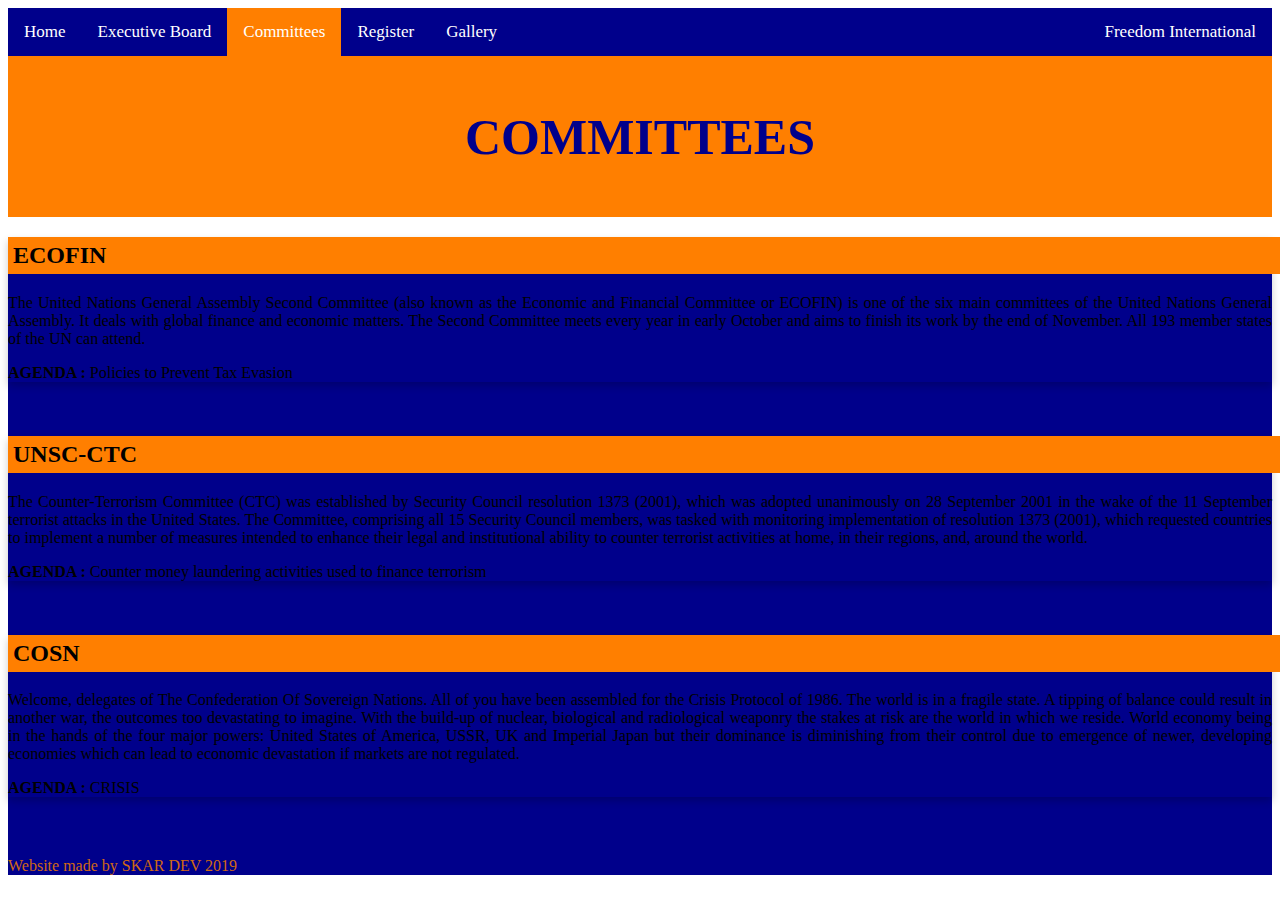
<file: committees.html>
<!DOCTYPE HTML>
<head>
	<link href="https://fonts.googleapis.com/css?family=Lato" rel="stylesheet">
    <link rel="stylesheet" href="https://stackpath.bootstrapcdn.com/bootstrap/4.2.1/css/bootstrap.min.css" integrity="sha384-GJzZqFGwb1QTTN6wy59ffF1BuGJpLSa9DkKMp0DgiMDm4iYMj70gZWKYbI706tWS" crossorigin="anonymous">
	<script src="https://stackpath.bootstrapcdn.com/bootstrap/4.2.1/js/bootstrap.min.js" integrity="sha384-B0UglyR+jN6CkvvICOB2joaf5I4l3gm9GU6Hc1og6Ls7i6U/mkkaduKaBhlAXv9k" crossorigin="anonymous"></script>
	<link rel="stylesheet" href='css/style.css'>
	<link rel="stylesheet" href="https://cdnjs.cloudflare.com/ajax/libs/font-awesome/4.7.0/css/font-awesome.min.css">
    <script src="js/scripts.js"></script>
	<nav class="topnav" id="mytopnav">
		<a href='index.html'> Home </a>
		<a href='eb.html'> Executive Board </a>
		<a href='committees.html' class='active'> Committees </a>
		<a href='register.html'> Register </a>
    <a href='gallery.html'> Gallery </a>
    <a href="javascript:void(0);" class="icon" onclick="myFunction()">
        <i class="fa fa-bars"></i>
    </a>
		<a href="https://www.freedom-international.in" style="float:right;"> Freedom International </a>
	</nav>
    <title>FISMUN - Committees</title>
</head>
<body class="text-center">
	<div class='container-fluid btn-container' align="center">
        <br>
		<h1> COMMITTEES </h1>
		<br>
	</div>
    <div class="address container-fluid p-5">
            <div class="card">
                <h2 id='address-header'> ECOFIN </h2>

                <div class="address-text m-3">
                    The United Nations General Assembly Second Committee (also known as the Economic and Financial Committee or ECOFIN) is one of the six main committees of the United Nations General Assembly. It deals with global finance and economic matters.

                    The Second Committee meets every year in early October and aims to finish its work by the end of November. All 193 member states of the UN can attend.
								<br>
								<p><strong> AGENDA : </strong> Policies to Prevent Tax Evasion </p>
                </div>
			</div>

		<br>
            <div class="card">
                <h2 id='address-header'> UNSC-CTC </h2>

                <div class="address-text m-3">
                    The Counter-Terrorism Committee (CTC) was established by Security Council resolution 1373 (2001), which was adopted unanimously on 28 September 2001 in the wake of the 11 September terrorist attacks in the United States.
                    The Committee, comprising all 15 Security Council members, was tasked with monitoring implementation of resolution 1373 (2001), which requested countries to implement a number of measures intended to enhance their legal and institutional ability to counter terrorist activities at home, in their regions, and, around the world.
								<br>
								<p><strong> AGENDA : </strong>Counter money laundering activities used to finance terrorism</p>
                </div>

			</div>

		<br>
            <div class="card">
                <h2 id='address-header'> COSN </h2>

                <div class="address-text m-3">
                    Welcome, delegates of The Confederation Of Sovereign Nations. All of you have been assembled for the Crisis Protocol of 1986.

                    The world is in a fragile state. A tipping of balance could result in another war, the outcomes too devastating to imagine. With the build-up of nuclear, biological and radiological weaponry the stakes at risk are the world in which we reside.

                    World economy being in the hands of the four major powers: United States of America, USSR, UK and Imperial Japan but their dominance is diminishing from their control due to emergence of newer, developing economies which can lead to economic devastation if markets are not regulated.
										<br>
										<p><strong> AGENDA : </strong> CRISIS </p>
                </div>

			</div>
		<br>
    </div>
    <footer class="p-4">
        <p> Website made by SKAR DEV 2019 </p>
    </footer>
</body>
</file>
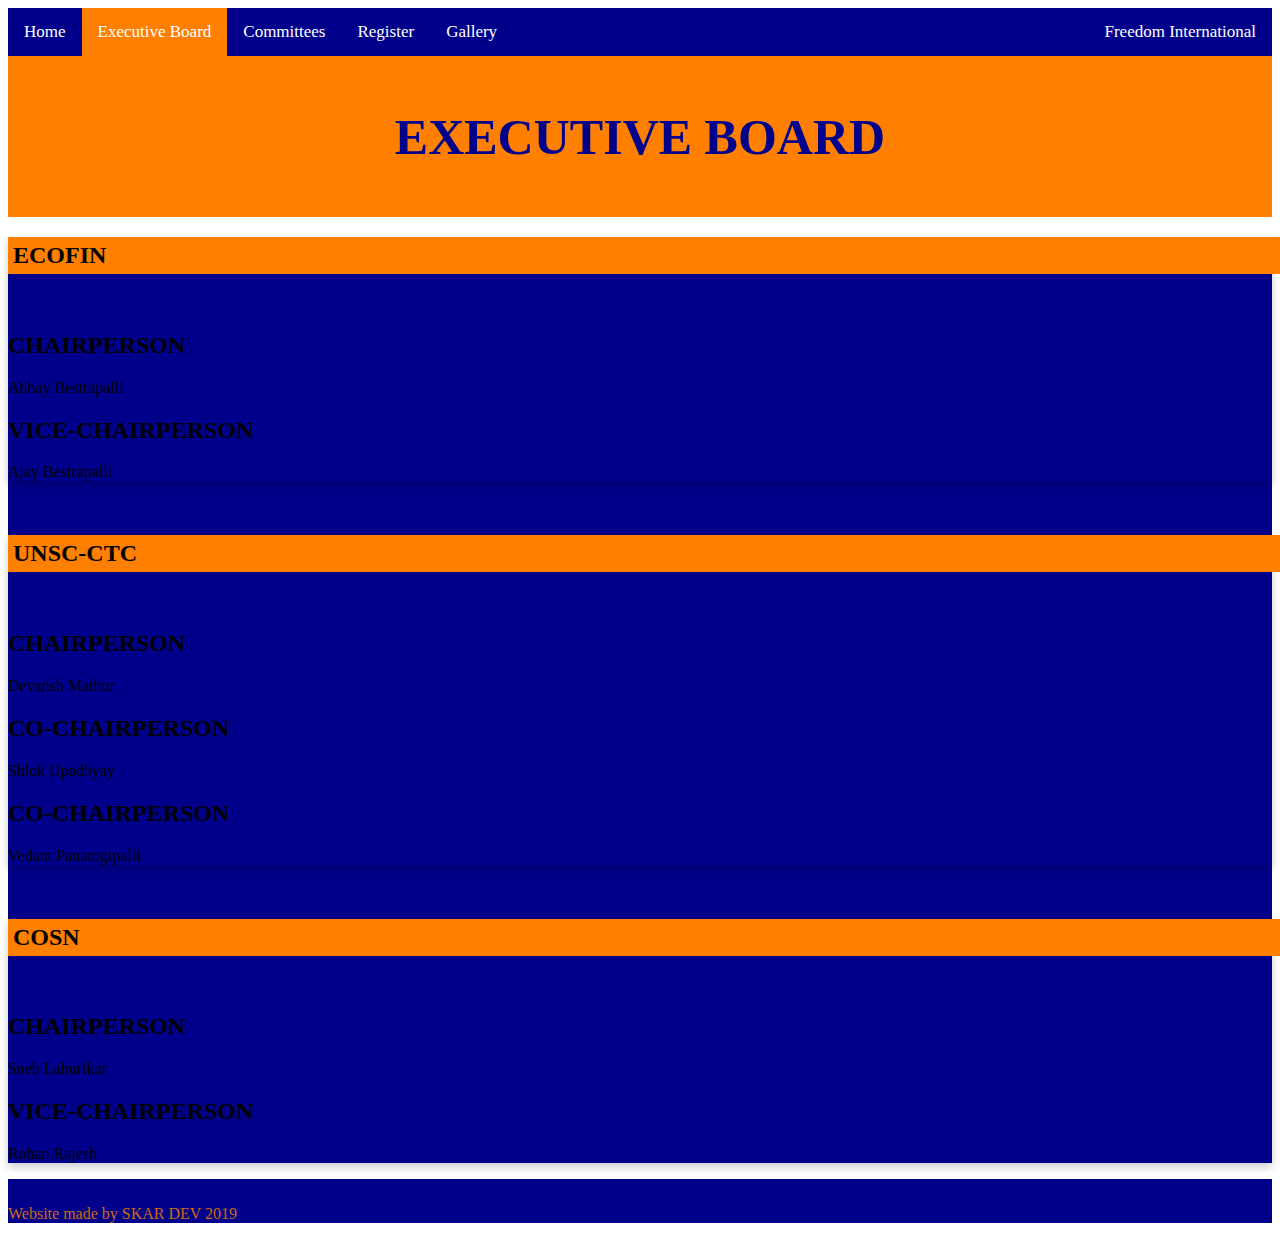
<file: eb.html>
<!DOCTYPE HTML>
<head>
	<link href="https://fonts.googleapis.com/css?family=Lato" rel="stylesheet">
    <link rel="stylesheet" href="https://stackpath.bootstrapcdn.com/bootstrap/4.2.1/css/bootstrap.min.css" integrity="sha384-GJzZqFGwb1QTTN6wy59ffF1BuGJpLSa9DkKMp0DgiMDm4iYMj70gZWKYbI706tWS" crossorigin="anonymous">
	<script src="https://stackpath.bootstrapcdn.com/bootstrap/4.2.1/js/bootstrap.min.js" integrity="sha384-B0UglyR+jN6CkvvICOB2joaf5I4l3gm9GU6Hc1og6Ls7i6U/mkkaduKaBhlAXv9k" crossorigin="anonymous"></script>
	<link rel="stylesheet" href='css/style.css'>
	<link rel="stylesheet" href="https://cdnjs.cloudflare.com/ajax/libs/font-awesome/4.7.0/css/font-awesome.min.css">
    <script src="js/scripts.js"></script>
	<nav class="topnav" id="mytopnav">
		<a href='index.html'> Home </a>
		<a href='eb.html' class='active'> Executive Board </a>
		<a href='committees.html'> Committees </a>
		<a href='register.html'> Register </a>
    <a href='gallery.html'> Gallery </a>
    <a href="javascript:void(0);" class="icon" onclick="myFunction()">
        <i class="fa fa-bars"></i>
    </a>
		<a href="https://www.freedom-international.in" style="float:right;"> Freedom International </a>
	</nav>
    <title> FISMUN - Executive Board</title>
</head>
<body class="text-center">
	<div class='container-fluid btn-container' align="center">
        <br>
		<h1> EXECUTIVE BOARD </h1>
        <br>
	</div>
    <div class="address container-fluid p-5">
        <div class="card">
            <h2 id='address-header'> ECOFIN </h2>
            <br>
            <div class="address-text m-3">
                <h2>CHAIRPERSON</h2> <p>Abhay Bestrapalli</p>
                <h2>VICE-CHAIRPERSON</h2><p>Ajay Bestrapalli</p>
            </div>
        </div>
        <br>
        <div class="card">
            <h2 id='address-header'> UNSC-CTC </h2>
            <br>
            <div class="address-text m-3">
                <h2>CHAIRPERSON</h2><p>Devansh Mathur</p>
                <h2>CO-CHAIRPERSON</h2><p>Shlok Upadhyay</p>
                <h2>CO-CHAIRPERSON</h2><p>Vedant Panamgipalli</p>
            </div>
        </div>
        <br>
        <div class="card">
            <h2 id='address-header'> COSN </h2>
            <br>
            <div class="address-text m-3">
                <h2>CHAIRPERSON</h2><p>Sneh Lahurikar</p>
                <h2>VICE-CHAIRPERSON</h2><p>Rohan Rajesh</p>
            </div>
        </div>
    </div>


    <footer class="p-4">
			<p> Website made by SKAR DEV 2019 </p>
    </footer>
</body>
</file>
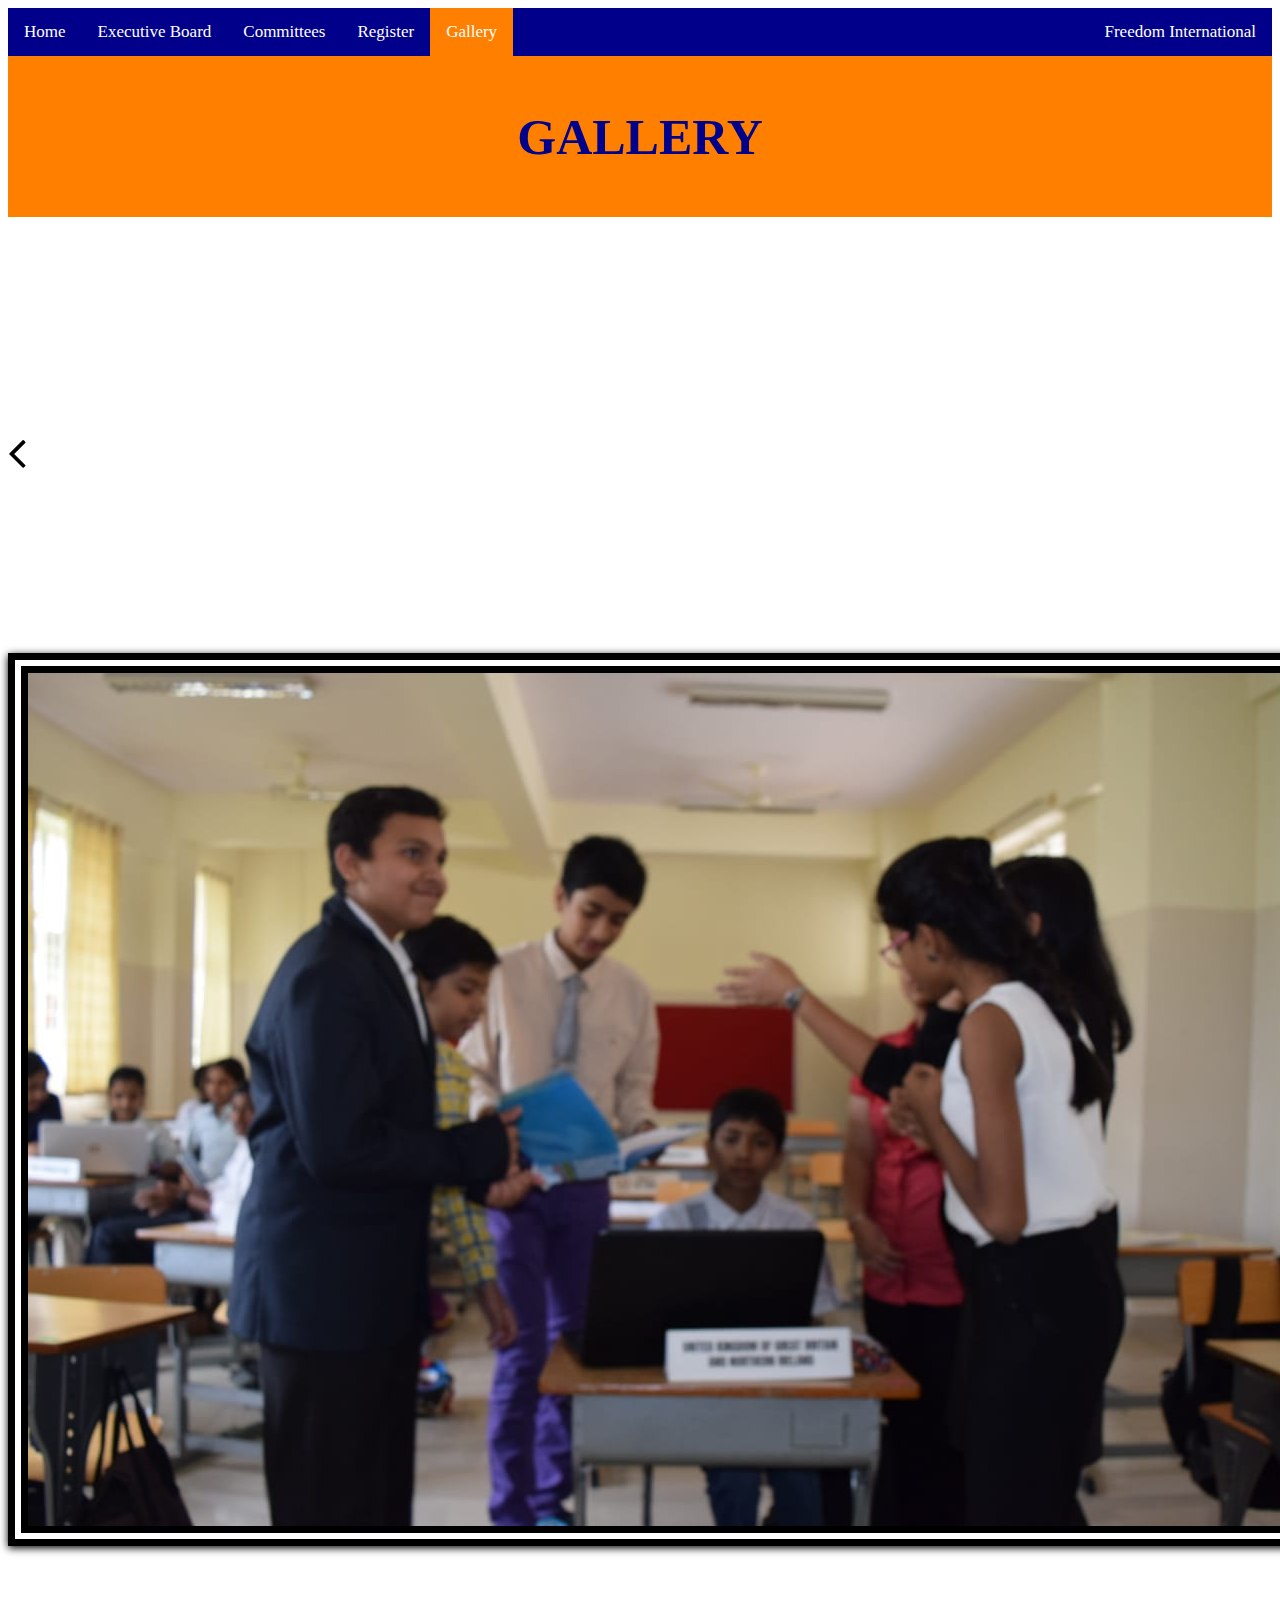
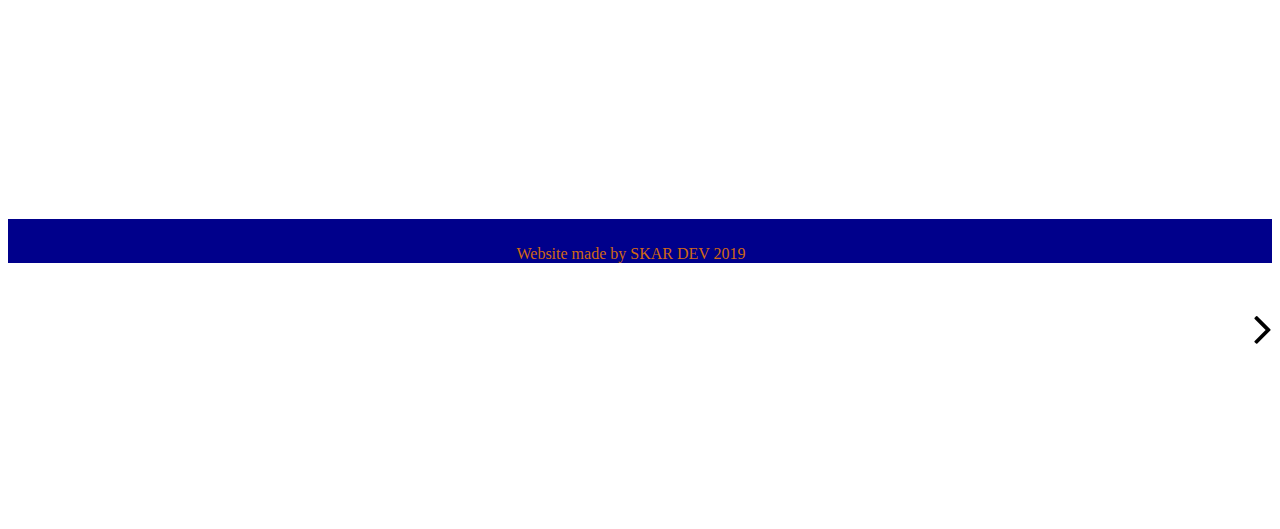
<file: gallery.html>
<!DOCTYPE HTML>
<head>
	<link href="https://fonts.googleapis.com/css?family=Lato" rel="stylesheet">

    <link rel="stylesheet" href="https://stackpath.bootstrapcdn.com/bootstrap/4.2.1/css/bootstrap.min.css" integrity="sha384-GJzZqFGwb1QTTN6wy59ffF1BuGJpLSa9DkKMp0DgiMDm4iYMj70gZWKYbI706tWS" crossorigin="anonymous">

	<script src="https://stackpath.bootstrapcdn.com/bootstrap/4.2.1/js/bootstrap.min.js" integrity="sha384-B0UglyR+jN6CkvvICOB2joaf5I4l3gm9GU6Hc1og6Ls7i6U/mkkaduKaBhlAXv9k" crossorigin="anonymous"></script>

	<link rel="stylesheet" href='css/style.css'>

	<link rel="stylesheet" href="https://cdnjs.cloudflare.com/ajax/libs/font-awesome/4.7.0/css/font-awesome.min.css">

    <script src="https://code.jquery.com/jquery-3.3.1.slim.min.js" integrity="sha384-q8i/X+965DzO0rT7abK41JStQIAqVgRVzpbzo5smXKp4YfRvH+8abtTE1Pi6jizo" crossorigin="anonymous"></script>
    <script src="https://cdnjs.cloudflare.com/ajax/libs/popper.js/1.14.3/umd/popper.min.js" integrity="sha384-ZMP7rVo3mIykV+2+9J3UJ46jBk0WLaUAdn689aCwoqbBJiSnjAK/l8WvCWPIPm49" crossorigin="anonymous"></script>
    <script src="https://stackpath.bootstrapcdn.com/bootstrap/4.1.3/js/bootstrap.min.js" integrity="sha384-ChfqqxuZUCnJSK3+MXmPNIyE6ZbWh2IMqE241rYiqJxyMiZ6OW/JmZQ5stwEULTy" crossorigin="anonymous"></script>

    <script src="js/scripts.js"></script>

	<nav class="topnav" id="mytopnav">
		<a href='index.html'> Home </a>
		<a href='eb.html'> Executive Board </a>
		<a href='committees.html'> Committees </a>
		<a href='register.html'> Register </a>
    <a href='gallery.html' class='active'> Gallery </a>
    <a href="javascript:void(0);" class="icon" onclick="myFunction()">
        <i class="fa fa-bars"></i>
    </a>
		<a href="https://www.freedom-international.in" style="float:right;"> Freedom International </a>
	</nav>
	<title> FISMUN - Gallery</title>
</head>


<body class="text-center" align="center">
    <div class='container-fluid btn-container' align="center">
        <br>
		<h1> GALLERY </h1>
		<br>
	</div>
    <br>
    <br>
    <center>
        <div class="gallery w-75 h-50 m-5"id="gallery">


            <div class="gallery_btn">
                <a  class="mt-4 pt-4" id="previous" style="float: left;" onclick="previous_img();"><i class="fa fa-angle-left"></i></a>
                <img id="img">
                <a  class="mt-4 pt-4" id="next" style="float: right;" onclick="next_img();" ><i class="fa fa-angle-right"></i></a>
            </div>
        </div>

        <br>
        <br>
        <br>
        <br>
        <br>
    </center>



    <script>
        var c = document.getElementById("gallery");
        var i,photo_id,photo,final;

        function sleep(ms) {
              return new Promise(resolve => setTimeout(resolve, ms));
        }

        async function changebg() {
            while (1==1){
              for (i=1; i<11; i++) {
                photo_id = "img"+"("+String(i)+")";
                console.log(photo_id);
                photo = document.getElementById("img");
                photo.src = "assets/Carousel-Pictures/"+photo_id+".jpeg";
                photo.style.width="640px";
                photo.style.height="426px";
                console.log(c);
                await sleep(4000);
            };

            };
        };

        var previous = document.getElementById("previous");
        var next=document.getElementById("next");
        var photo_number = 1
        var photoid = "img"+"("+String(photo_number)+")";
        var photo = document.getElementById("img");
        photo.src = "assets/Carousel-Pictures/"+photoid+".jpeg";
        photo.className += " w-75 h-25";
        console.log(photo);

        function previous_img(){
            if (photo_number==1){
                photo_number=10;
                photo_id = "img"+"("+String(photo_number)+")";
                photo = document.getElementById("img");
                photo.src = "assets/Carousel-Pictures/"+photo_id+".jpeg";
                photo.style.width="inherit;";
                photo.style.height="inherit";
                console.log(photo);

            } else{
                photo_number=photo_number-1;
                photo_id = "img"+"("+String(photo_number)+")";
                photo = document.getElementById("img");
                photo.src = "assets/Carousel-Pictures/"+photo_id+".jpeg";
                photo.style.width="inherit;";
                photo.style.height="inherit";
                console.log(photo);
            };
        };

        function next_img(){
            if (photo_number==10){
                photo_number=1;
                photo_id = "img"+"("+String(photo_number)+")";
                photo = document.getElementById("img");
                photo.src = "assets/Carousel-Pictures/"+photo_id+".jpeg";
                photo.style.width="inherit;";
                photo.style.height="inherit";
                console.log(photo,"lol");

            } else{
                photo_number=photo_number+1;
                photo_id = "img"+"("+String(photo_number)+")";
                photo = document.getElementById("img");
                photo.src = "assets/Carousel-Pictures/"+photo_id+".jpeg";
                photo.style.width="inherit;";
                photo.style.height="inherit";
                console.log(photo);
            };

        };

    </script>
    <footer class="p-4">
        <p> Website made by SKAR DEV 2019 </p>
    </footer>

</body>
</file>
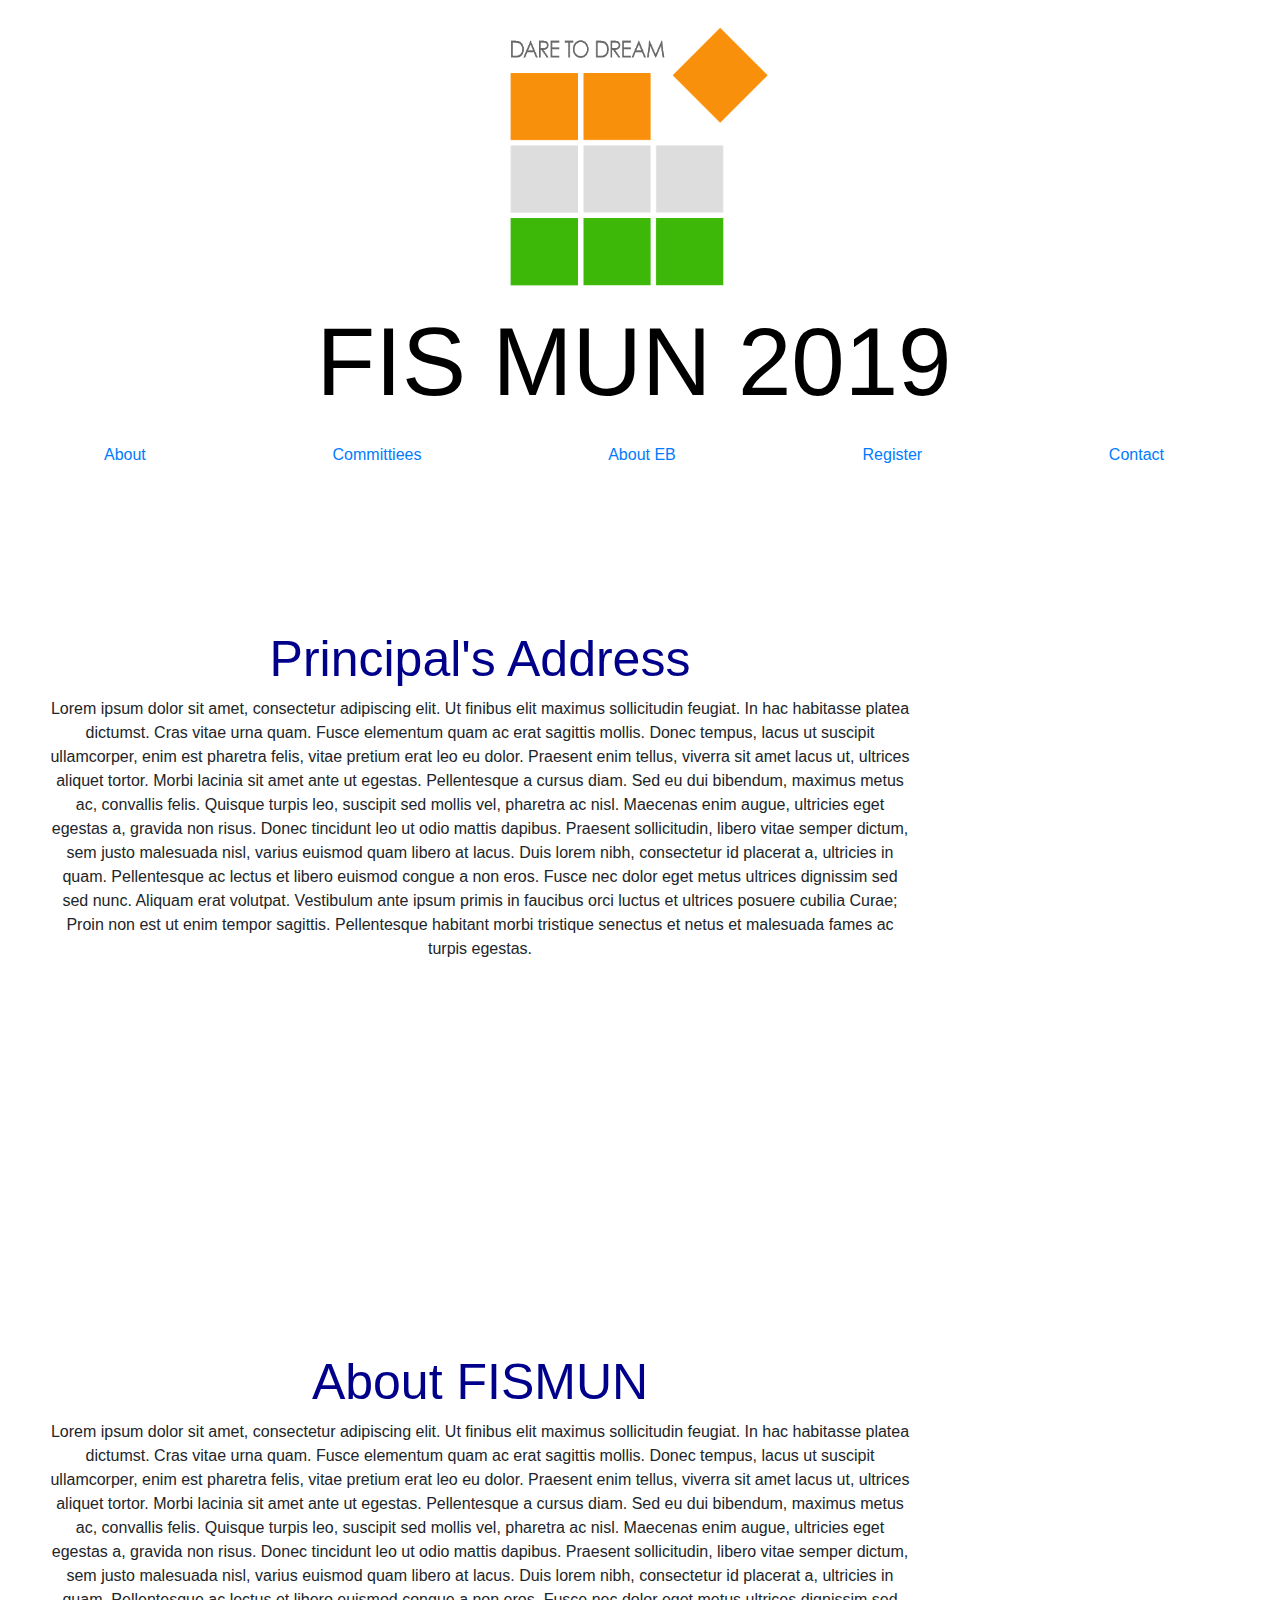
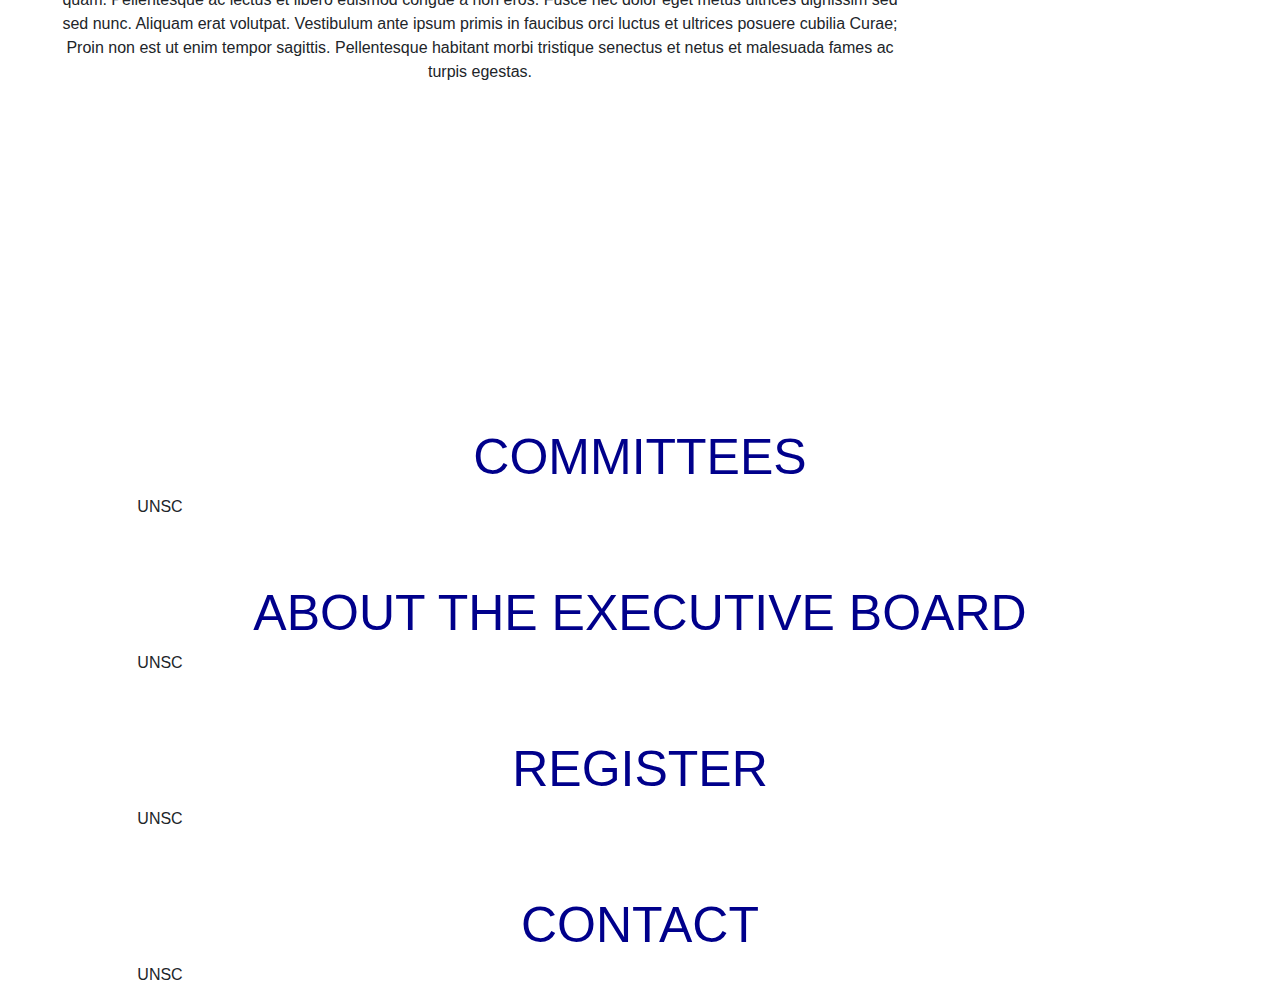
<file: home.html>
<html>
    <head>
        <title>FISMUN 2019</title>
        <meta name="viewport" content="width=device-width, initial-scale=1">
        <link href="https://stackpath.bootstrapcdn.com/bootstrap/4.3.1/css/bootstrap.min.css" rel="stylesheet" integrity="sha384-ggOyR0iXCbMQv3Xipma34MD+dH/1fQ784/j6cY/iJTQUOhcWr7x9JvoRxT2MZw1T" crossorigin="anonymous">
        
        <link href="https://fonts.googleapis.com/css?family=Source+Sans+Pro" rel="stylesheet">
        <link rel="stylesheet" href="css/style.css">
        
<link rel="stylesheet" href="https://cdnjs.cloudflare.com/ajax/libs/font-awesome/4.7.0/css/font-awesome.min.css">
    </head>

    <body>
        
        <! Main page of website>
        
        <div id ="main">
            <div class="container text-center" style="margin-left: 5%;" id="navbar_container">
                <img src="assets/logo.png" class="ml-3 pt-3 w-25">
                <h1 class="display-1" style="color: black; text-decoration: Committies;">FIS MUN 2019</h1>
                
                <div id="navbar" class="navbar">
                    <a id="goto_about" class="p-2" href="#about" onclick="return goto_about();">About</a>
                    <a id="goto_committees" class="p-2" href="#committees" onclick="return goto_committee();">Committiees</a>
                    <a id="goto_abouteb" class="p-2" href="#eb" onclick="return goto_abouteb();">About EB</a>
                    <a id="goto_register" class="p-2" href="#register" onclick="return goto_register();">Register</a>
                    <a id="goto_contact" class="p-2" href="#contact" onclick="return goto_contact();">Contact</a>

                </div>
                
            </div>
        </div>
        
        <! About the mun and principals address>
        
        <div id="about" class="text-center p_address_container pt-5">
            <div class="p_address p-5 w-75 mt-5 h-75">
                <h1>Principal's Address</h1>
                <div class="card_body">
                    <p>
                        Lorem ipsum dolor sit amet, consectetur adipiscing elit. Ut finibus elit maximus sollicitudin feugiat. In hac habitasse platea dictumst. Cras vitae urna quam. Fusce elementum quam ac erat sagittis mollis. Donec tempus, lacus ut suscipit ullamcorper, enim est pharetra felis, vitae pretium erat leo eu dolor. Praesent enim tellus, viverra sit amet lacus ut, ultrices aliquet tortor. Morbi lacinia sit amet ante ut egestas.

				        Pellentesque a cursus diam. Sed eu dui bibendum, maximus metus ac, convallis felis. Quisque turpis leo, suscipit sed mollis vel, pharetra ac nisl. Maecenas enim augue, ultricies eget egestas a, gravida non risus. Donec tincidunt leo ut odio mattis dapibus. Praesent sollicitudin, libero vitae semper dictum, sem justo malesuada nisl, varius euismod quam libero at lacus. Duis lorem nibh, consectetur id placerat a, ultricies in quam. Pellentesque ac lectus et libero euismod congue a non eros. Fusce nec dolor eget metus ultrices dignissim sed sed nunc. Aliquam erat volutpat. Vestibulum ante ipsum primis in faucibus orci luctus et ultrices posuere cubilia Curae; Proin non est ut enim tempor sagittis. Pellentesque habitant morbi tristique senectus et netus et malesuada fames ac turpis egestas.
                    </p>
                    
                </div>                
            </div>
            
            <div class="p_address p-5 w-75 mt-5 h-75">
                <h1>About FISMUN</h1>
                <div class="card_body">
                    <p>
                        Lorem ipsum dolor sit amet, consectetur adipiscing elit. Ut finibus elit maximus sollicitudin feugiat. In hac habitasse platea dictumst. Cras vitae urna quam. Fusce elementum quam ac erat sagittis mollis. Donec tempus, lacus ut suscipit ullamcorper, enim est pharetra felis, vitae pretium erat leo eu dolor. Praesent enim tellus, viverra sit amet lacus ut, ultrices aliquet tortor. Morbi lacinia sit amet ante ut egestas.

				        Pellentesque a cursus diam. Sed eu dui bibendum, maximus metus ac, convallis felis. Quisque turpis leo, suscipit sed mollis vel, pharetra ac nisl. Maecenas enim augue, ultricies eget egestas a, gravida non risus. Donec tincidunt leo ut odio mattis dapibus. Praesent sollicitudin, libero vitae semper dictum, sem justo malesuada nisl, varius euismod quam libero at lacus. Duis lorem nibh, consectetur id placerat a, ultricies in quam. Pellentesque ac lectus et libero euismod congue a non eros. Fusce nec dolor eget metus ultrices dignissim sed sed nunc. Aliquam erat volutpat. Vestibulum ante ipsum primis in faucibus orci luctus et ultrices posuere cubilia Curae; Proin non est ut enim tempor sagittis. Pellentesque habitant morbi tristique senectus et netus et malesuada fames ac turpis egestas.
                    </p>
                </div>                
            </div>
        
        </div>
        
        <div id="filler"></div>
        
        <div id="committees" class="text-center p_address_container pt-5">
            <h1>
                COMMITTEES
            </h1>
            <div class="committee_card w-25">
                <p>UNSC</p>
            
            </div>
        
        </div>
        
        
        <div id="eb" class="text-center p_address_container pt-5">
            <h1>
                ABOUT THE
                EXECUTIVE BOARD
            </h1>
            <div class="committee_card w-25">
                <p>UNSC</p>
            
            </div>
        
        </div>
        
        <div id="register" class="text-center p_address_container pt-5">
            <h1>
                REGISTER
            </h1>
            <div class="committee_card w-25">
                <p>UNSC</p>
            
            </div>
        
        </div>
        
        <div id="contact" class="text-center p_address_container pt-5">
            <h1>
                CONTACT
            </h1>
            <div class="committee_card w-25">
                <p>UNSC</p>
            
            </div>
        
        </div>
        
        
        
        
        
        
        
        
        
        
        
        
        
        
        
        
        
        
        
        
        
        
        
        
        <script src="js/scripts.js"></script>

    </body>
</html>
</file>
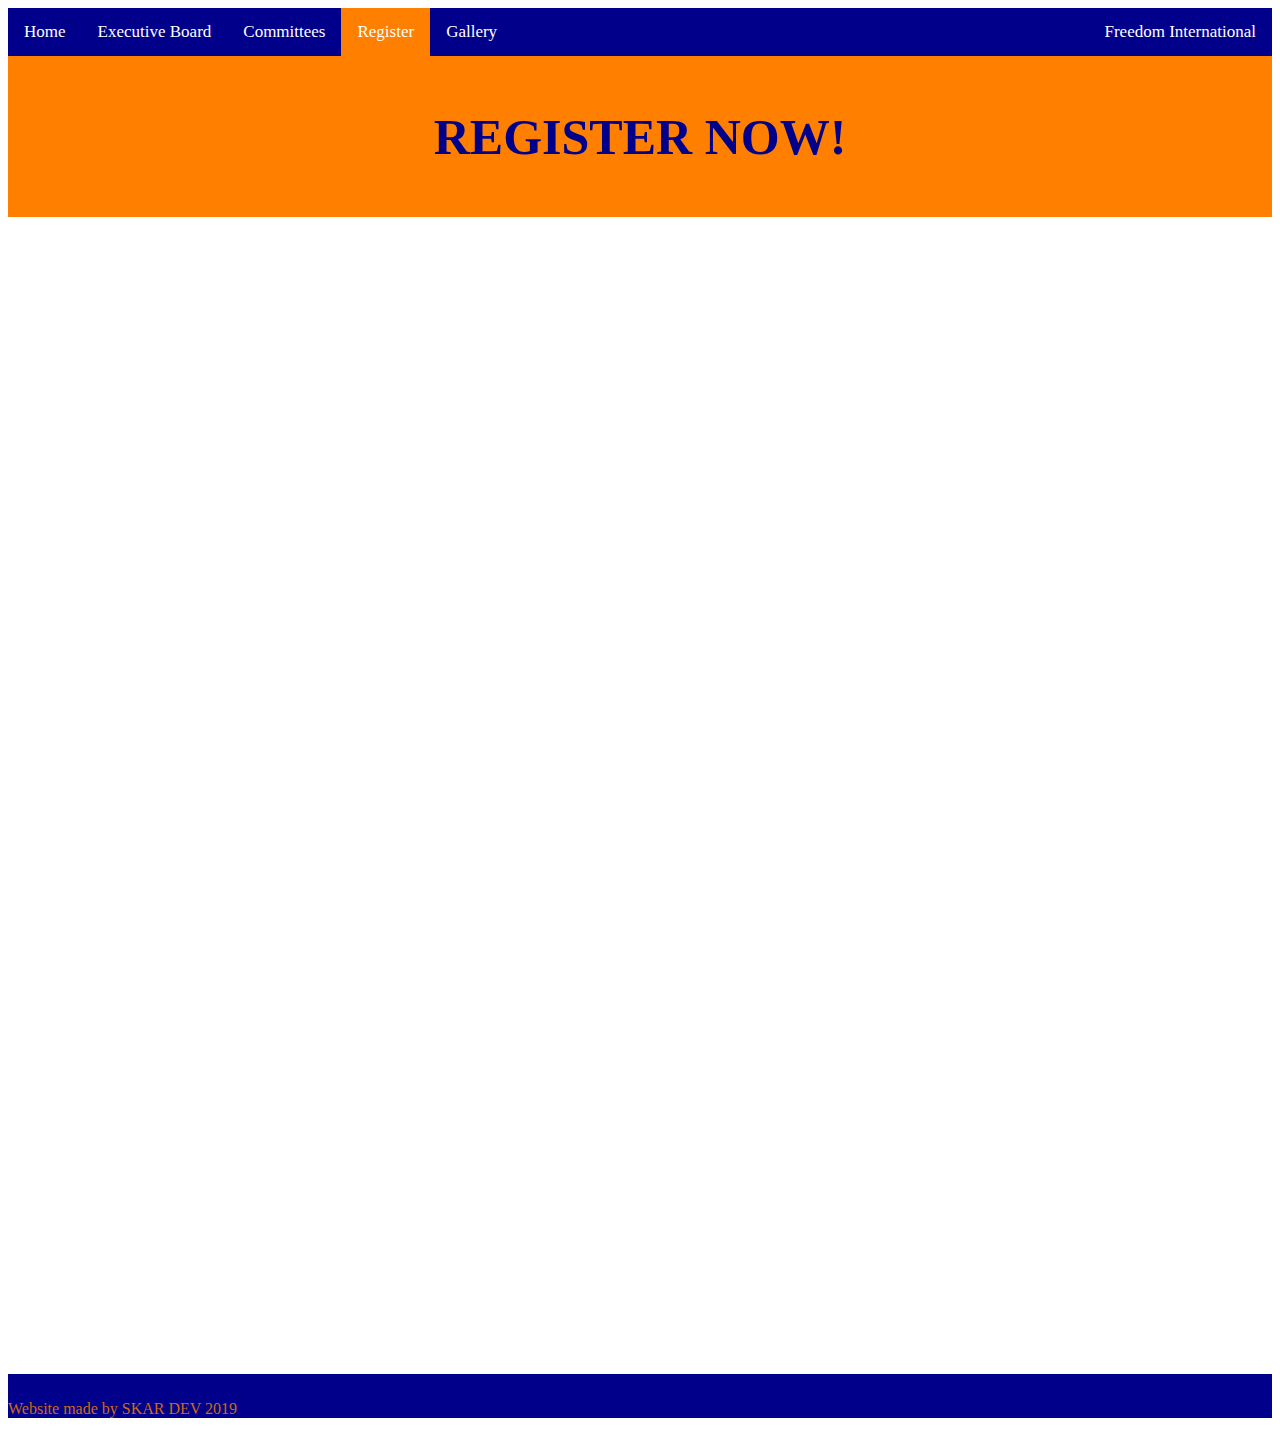
<file: register.html>
<!DOCTYPE HTML>
<head>
	<link href="https://fonts.googleapis.com/css?family=Lato" rel="stylesheet">
    <link rel="stylesheet" href="https://stackpath.bootstrapcdn.com/bootstrap/4.2.1/css/bootstrap.min.css" integrity="sha384-GJzZqFGwb1QTTN6wy59ffF1BuGJpLSa9DkKMp0DgiMDm4iYMj70gZWKYbI706tWS" crossorigin="anonymous">
	<script src="https://stackpath.bootstrapcdn.com/bootstrap/4.2.1/js/bootstrap.min.js" integrity="sha384-B0UglyR+jN6CkvvICOB2joaf5I4l3gm9GU6Hc1og6Ls7i6U/mkkaduKaBhlAXv9k" crossorigin="anonymous"></script>
	<link rel="stylesheet" href='css/style.css'>
	<link rel="stylesheet" href="https://cdnjs.cloudflare.com/ajax/libs/font-awesome/4.7.0/css/font-awesome.min.css">
    <script src="js/scripts.js"></script>
	<nav class="topnav" id="mytopnav">
		<a href='index.html'> Home </a>
		<a href='eb.html'> Executive Board </a>
		<a href='committees.html'> Committees </a>
		<a href='register.html' class='active'> Register </a>
    <a href='gallery.html'> Gallery </a>
    <a href="javascript:void(0);" class="icon" onclick="myFunction()">
        <i class="fa fa-bars"></i>
    </a>
		<a href="https://www.freedom-international.in" style="float:right;"> Freedom International </a>
	</nav>
    <title> FISMUN - Register</title>
</head>
<body class="text-center">
	<div class='container-fluid btn-container' align="center">
        <br>
        <h1> REGISTER NOW! </h1>
        <br>
    </div>
    <br>
    <iframe src="https://docs.google.com/forms/d/e/1FAIpQLSdecuEp69nKwaiimt42eJkqzkdQea7feV8MgjDl82pBdCGPrg/viewform?embedded=true" width="640" height="1135" frameborder="0" marginheight="0" marginwidth="0" overflow='scroll'>Loading...</iframe>
    <footer class="p-4">
			<p> Website made by SKAR DEV 2019 </p>
    </footer>
</body>
</file>
<file: css/style.css>
body{
	background-color: white;
}

h1{
	color: darkblue;
    text-decoration: bold;
    font-size: 50px;
}


#countdown {
    color: white;
    text-decoration: bold;
}

/*------------------------------------------------------------------------------------------------------*/
.topnav{
	background-color: darkblue;
    overflow: hidden;
    /*border-bottom: 1px solid #FF7F00;*/
}

.topnav a{
	float: left;
	color: white;
	text-align: center;
	padding: 14px 16px;
	text-decoration: none;
	font-size: 17px;
}

.topnav a:hover{
	background-color: #FF9966;
  	color: #4c2200;
}

.active{
	background-color: #FF7F00;
  	color: white;

}

.active a{
	color: white;
}

.topnav .icon {
    display: none;
}

/* When the screen is less than 600 pixels wide, hide all links, except for the first one ("Home"). Show the link that contains should open and close the topnav (.icon) */
@media screen and (max-width: 600px) {
  .topnav a:not(:first-child) {display: none;}
  .topnav a.icon {
    float: right;
    display: block;
  }
}

/* The "responsive" class is added to the topnav with JavaScript when the user clicks on the icon. This class makes the topnav look good on small screens (display the links vertically instead of horizontally) */
@media screen and (max-width: 600px) {
  .topnav.responsive {position: relative;}
  .topnav.responsive a.icon {
    position: absolute;
    right: 0;
    top: 0;
  }
  .topnav.responsive a {
    float: none;
    display: block;
    text-align: left;
  }
}

/*------------------------------------------------------------------------------------------------------*/

a:hover{
	text-decoration: none;
}

.address{
    width: 100%;
    background-color: darkblue;
}

.address-text{
    text-align: justify;
}
#school-logo{
	size: 50%;
	padding: 5px;
	height: 400px;
	width: 400px;
}

.btn-container{
    background-color: #FF7F00;
}

.btn-orange{
    background-color: blue;
    color: white;

}


#logo-container {
    background-color: white;
}

#address-header{
	width: 100%;
	padding: 5px;
	background-color: #FF7F00;
}

#principal-image{
	height: 200px;
	width: 150px;
	float: left;
	padding: 5px;
}

.container{
	padding: 5px;
}

.card {
  /* Add shadows to create the "card" effect */
  box-shadow: 0 4px 8px 0 rgba(0,0,0,0.2);
  transition: 0.3s;
}

/* On mouse-over, add a deeper shadow */
.card:hover {
  box-shadow: 0 2px 10px 3px grey;
}

/* Add some padding inside the card container */
.container {
  padding: 2px 16px;
}

footer{
	padding-top: 10px;
	padding-bottom: 0px;
	float: bottom;
    background-color: darkblue;
	color: #d16812;
}

.gallery{
}
#img{
    box-shadow: 0 2px 8px 0 black;
    border: 20px;
    border-color: black;
    border-style: double;
    transition-duration: 0.3s;
    transition-timing-function: ease-in-out;
}

#img:hover{
    box-shadow: 0 4px 12px 0 black   ;
}

.gallery_btn{
    font-size: 50px;
    line-height: 400px;
}

.gallery_btn a:hover{
    cursor: pointer;
}
</file>
